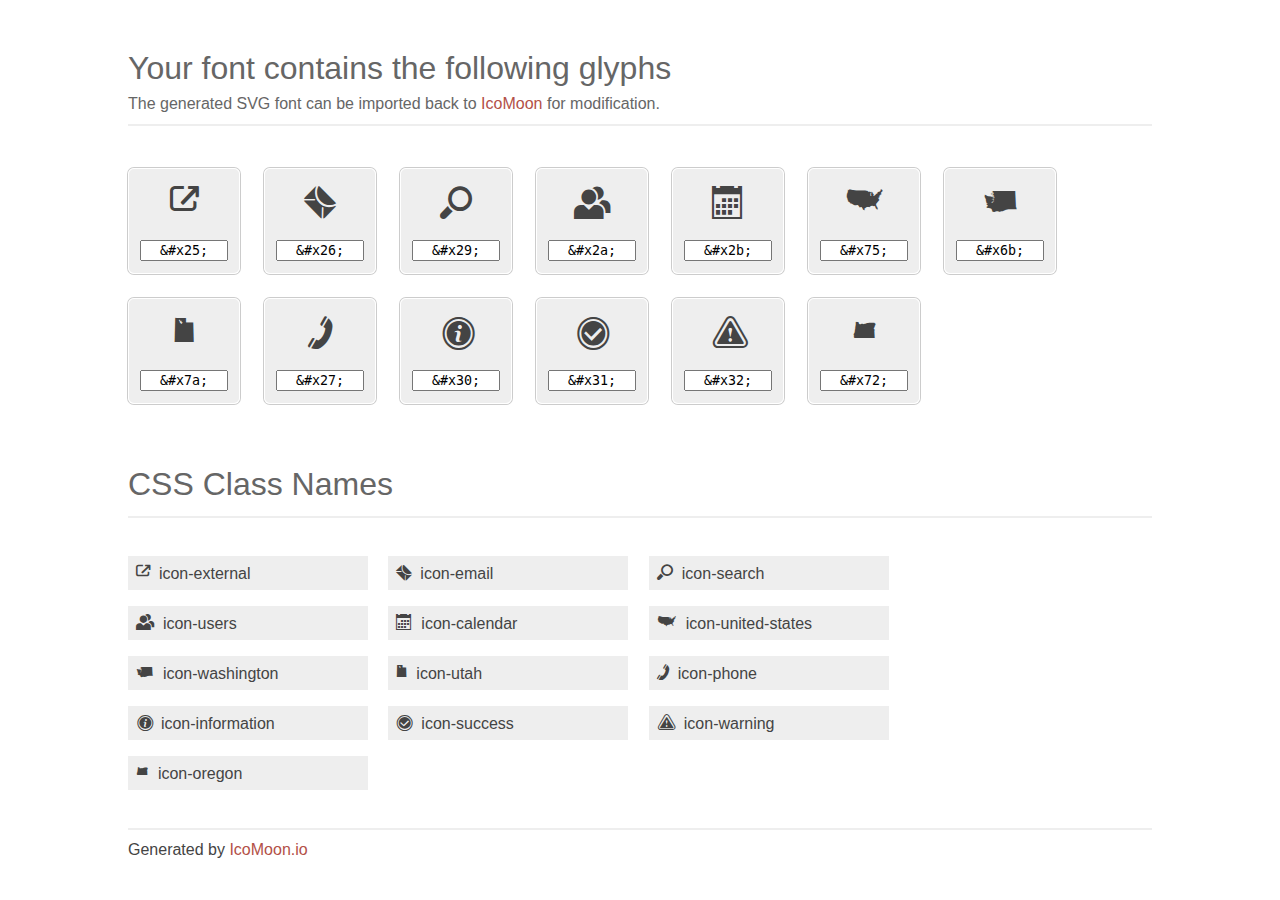
<file: docroot/fonts/icomoon/index.html>
<!doctype html>
<html>
<head>
<title>Your Font/Glyphs</title>
<link rel="stylesheet" href="style.css" />
<!--[if lte IE 7]><script src="lte-ie7.js"></script><![endif]-->
<style>
	section, header, footer {display: block;}
	body {
		font-family: sans-serif;
		color: #444;
		line-height: 1.5;
		font-size: 1em;
	}
	* {
		-moz-box-sizing: border-box;
		-webkit-box-sizing: border-box;
		box-sizing: border-box;
		margin: 0;
		paddin: 0;
	}
	.glyph {
		float: left;
		text-align: center;
		background: #eee;
		padding: .75em;
		margin: .75em 1.5em .75em 0;
		width: 7em;
		border-radius: .375em;
		box-shadow: inset 0 0 0 1px #fff, 0 0 0 1px #ccc;
	}
	.glyph input {
		width: 100%;
		text-align: center;
		font-family: consolas, monospace;
	}
	.glyph input, .mtm {
		margin-top: .75em;
	}
	.w-main {
		width: 80%;
	}
	.centered {
		margin-left: auto;
		margin-right: auto;
	}
	.fs1 {
		font-size: 2em;
	}
	header {
		margin: 2em 0;
		padding-bottom: .5em;
		color: #666;
		box-shadow: 0 2px #eee;
	}
	header h1 {
		font-size: 2em;
		font-weight: normal;
	}
	.clearfix:before, .clearfix:after { content: ""; display: table; }
	.clearfix:after, .clear { clear: both; }
	footer {
		margin-top: 2em;
		padding: .5em 0;
		box-shadow: 0 -2px #eee;
	}
	a, a:visited {
		color: #B35047;
		text-decoration: none;
	}
	a:hover, a:focus {color: #000;}
	.box1 {
		display: inline-block;
		width: 15em;
		padding: .25em .5em;
		background: #eee;
		margin: .5em 1em .5em 0;
	}
</style>
</head>
<body>
	<div class="w-main centered">
	<section class="mtm clearfix" id="glyphs">
	<header>
		<h1>Your font contains the following glyphs</h1>
		<p>The generated SVG font can be imported back to <a href="http://icomoon.io/app">IcoMoon</a> for modification.</p>
	</header>
	<div class="glyph">
		<div class="fs1" aria-hidden="true" data-icon="&#x25;"></div>
		<input type="text" readonly="readonly" value="&amp;#x25;" />
	</div>
	<div class="glyph">
		<div class="fs1" aria-hidden="true" data-icon="&#x26;"></div>
		<input type="text" readonly="readonly" value="&amp;#x26;" />
	</div>
	<div class="glyph">
		<div class="fs1" aria-hidden="true" data-icon="&#x29;"></div>
		<input type="text" readonly="readonly" value="&amp;#x29;" />
	</div>
	<div class="glyph">
		<div class="fs1" aria-hidden="true" data-icon="&#x2a;"></div>
		<input type="text" readonly="readonly" value="&amp;#x2a;" />
	</div>
	<div class="glyph">
		<div class="fs1" aria-hidden="true" data-icon="&#x2b;"></div>
		<input type="text" readonly="readonly" value="&amp;#x2b;" />
	</div>
	<div class="glyph">
		<div class="fs1" aria-hidden="true" data-icon="&#x75;"></div>
		<input type="text" readonly="readonly" value="&amp;#x75;" />
	</div>
	<div class="glyph">
		<div class="fs1" aria-hidden="true" data-icon="&#x6b;"></div>
		<input type="text" readonly="readonly" value="&amp;#x6b;" />
	</div>
	<div class="glyph">
		<div class="fs1" aria-hidden="true" data-icon="&#x7a;"></div>
		<input type="text" readonly="readonly" value="&amp;#x7a;" />
	</div>
	<div class="glyph">
		<div class="fs1" aria-hidden="true" data-icon="&#x27;"></div>
		<input type="text" readonly="readonly" value="&amp;#x27;" />
	</div>
	<div class="glyph">
		<div class="fs1" aria-hidden="true" data-icon="&#x30;"></div>
		<input type="text" readonly="readonly" value="&amp;#x30;" />
	</div>
	<div class="glyph">
		<div class="fs1" aria-hidden="true" data-icon="&#x31;"></div>
		<input type="text" readonly="readonly" value="&amp;#x31;" />
	</div>
	<div class="glyph">
		<div class="fs1" aria-hidden="true" data-icon="&#x32;"></div>
		<input type="text" readonly="readonly" value="&amp;#x32;" />
	</div>
	<div class="glyph">
		<div class="fs1" aria-hidden="true" data-icon="&#x72;"></div>
		<input type="text" readonly="readonly" value="&amp;#x72;" />
	</div>
	</section>
	<div class="clear"></div>
	<section class="mtm clearfix" id="glyphs">
	<header>
		<h1>CSS Class Names</h1>
	</header>
	<span class="box1">
		<span aria-hidden="true" class="icon-external"></span>
		&nbsp;icon-external
	</span>
	<span class="box1">
		<span aria-hidden="true" class="icon-email"></span>
		&nbsp;icon-email
	</span>
	<span class="box1">
		<span aria-hidden="true" class="icon-search"></span>
		&nbsp;icon-search
	</span>
	<span class="box1">
		<span aria-hidden="true" class="icon-users"></span>
		&nbsp;icon-users
	</span>
	<span class="box1">
		<span aria-hidden="true" class="icon-calendar"></span>
		&nbsp;icon-calendar
	</span>
	<span class="box1">
		<span aria-hidden="true" class="icon-united-states"></span>
		&nbsp;icon-united-states
	</span>
	<span class="box1">
		<span aria-hidden="true" class="icon-washington"></span>
		&nbsp;icon-washington
	</span>
	<span class="box1">
		<span aria-hidden="true" class="icon-utah"></span>
		&nbsp;icon-utah
	</span>
	<span class="box1">
		<span aria-hidden="true" class="icon-phone"></span>
		&nbsp;icon-phone
	</span>
	<span class="box1">
		<span aria-hidden="true" class="icon-information"></span>
		&nbsp;icon-information
	</span>
	<span class="box1">
		<span aria-hidden="true" class="icon-success"></span>
		&nbsp;icon-success
	</span>
	<span class="box1">
		<span aria-hidden="true" class="icon-warning"></span>
		&nbsp;icon-warning
	</span>
	<span class="box1">
		<span aria-hidden="true" class="icon-oregon"></span>
		&nbsp;icon-oregon
	</span>
	</section>
	<footer>
		<p>Generated by <a href="http://icomoon.io">IcoMoon.io</a></p>
	</footer>
	</div>
	<script>
	document.getElementById("glyphs").addEventListener("click", function(e) {
		var target = e.target;
		if (target.tagName === "INPUT") {
			target.select();
		}
	});
	</script>
</body>
</html>
</file>
<file: docroot/fonts/icomoon/style.css>
@font-face {
	font-family: 'icomoon';
	src:url('fonts/icomoon.eot');
	src:url('fonts/icomoon.eot?#iefix') format('embedded-opentype'),
		url('fonts/icomoon.svg#icomoon') format('svg'),
		url('fonts/icomoon.woff') format('woff'),
		url('fonts/icomoon.ttf') format('truetype');
	font-weight: normal;
	font-style: normal;
}

/* Use the following CSS code if you want to use data attributes for inserting your icons */
[data-icon]:before {
	font-family: 'icomoon';
	content: attr(data-icon);
	speak: none;
	font-weight: normal;
	-webkit-font-smoothing: antialiased;
}

/* Use the following CSS code if you want to have a class per icon */
[class^="icon-"]:before, [class*=" icon-"]:before {
	font-family: 'icomoon';
	font-style: normal;
	speak: none;
	font-weight: normal;
	-webkit-font-smoothing: antialiased;
}
.icon-external:before {
	content: "\25";
}
.icon-email:before {
	content: "\26";
}
.icon-search:before {
	content: "\29";
}
.icon-users:before {
	content: "\2a";
}
.icon-calendar:before {
	content: "\2b";
}
.icon-united-states:before {
	content: "\75";
}
.icon-washington:before {
	content: "\6b";
}
.icon-utah:before {
	content: "\7a";
}
.icon-phone:before {
	content: "\27";
}
.icon-information:before {
	content: "\30";
}
.icon-success:before {
	content: "\31";
}
.icon-warning:before {
	content: "\32";
}
.icon-oregon:before {
	content: "\72";
}
</file>
